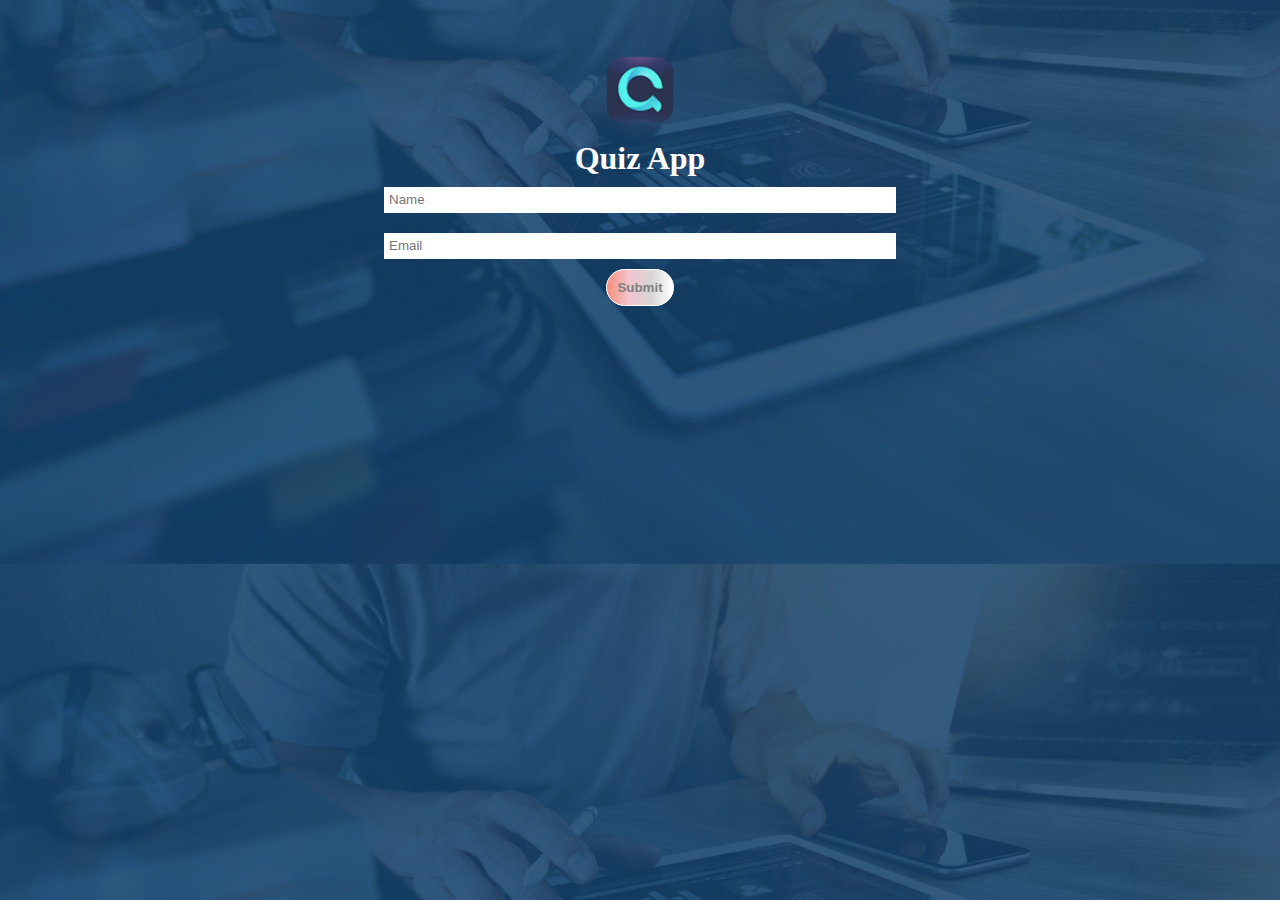
<file: index.html>
<!DOCTYPE html>
<html lang="en">
<head>
    <meta charset="UTF-8">
    <meta name="viewport" content="width=device-width, initial-scale=1.0">
    <title>Document</title>
    <link rel="stylesheet" href="style.css">
</head>
<body>
    <body class="welcomebody">
        <div class="welcome">
        <img src="bg-r.png" height="100px" srcset="">
        <h1>Quiz App</h1>
        <form id="welcomes">
        <input type="text"  class="lg" id="name" placeholder="Name"><br>
        <input type="email"  name="email" placeholder="Email"><br>
        <button type="button" class="btn" onclick="submitform()" >Submit</button>
    </form>
    </div>
    
</body>
<script src="app.js"></script>
<script src="end.js"></script>
</html>
</file>
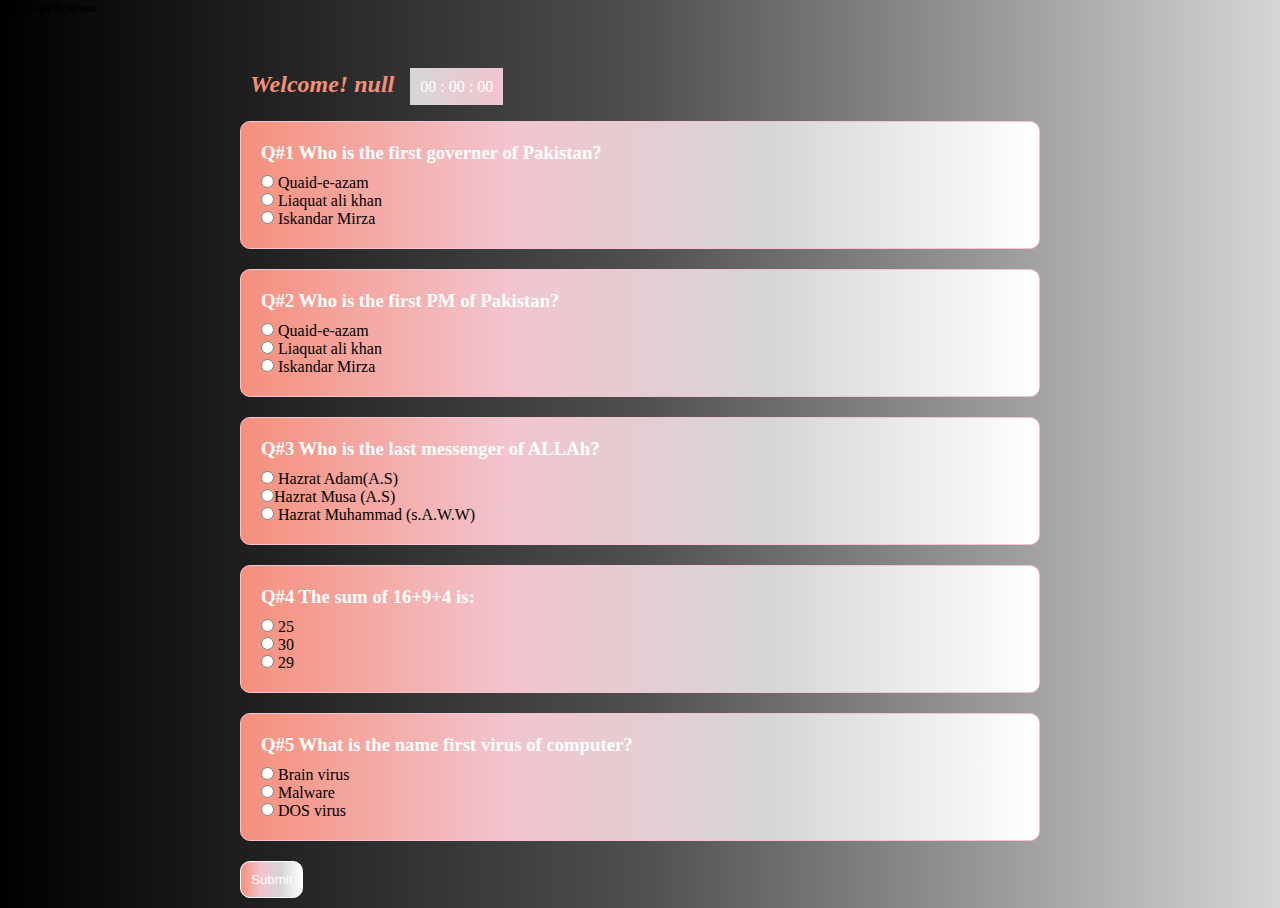
<file: quiz.html>
<!DOCTYPE html>
<html lang="en">
<head>
    <meta charset="UTF-8">
    <meta name="viewport" content="width=device-width, initial-scale=1.0">
    <title>Document</title>
    <link rel="stylesheet" href="style.css">
</head>
<body class="quiz">
    <div class="head" id="questions">
    <h5>Quiz Application</h5>
    </div>
    <div class="questions">
        <div class="quiz-head">
            <div class="quiz-h1" id="we">Welcome! <span class="na"></span> </div>
            <div class="quiz-h2">
                <p id="hr">00</p>
                <p id="m">: 00</p>
                <p id="s">: 00</p>
            </div>
    </div>
    <div id="question" class="ques">
        <div class="q">
     <h3>Q#1  Who is the first governer of Pakistan?</h3>
     <input type="radio" id="q1-a1" name="gernal" id=""> Quaid-e-azam<br>
     <input type="radio" id="q1-a2" name="gernal" id=""> Liaquat ali khan<br>
     <input type="radio" id="q1-a3" name="gernal" id=""> Iskandar Mirza
    </div>
    <div class="q">
     <h3>Q#2   Who is the first PM of Pakistan?</h3>
     <input id="q2-a1" type="radio" name="general" id=""> Quaid-e-azam<br>
     <input id="q2-a2" type="radio" name="general" id=""> Liaquat ali khan<br>
     <input id="q2-a3" type="radio" name="general" id=""> Iskandar Mirza
    </div>
    <div class="q">
        <h3>Q#3   Who is the last messenger of ALLAh?</h3>
        <input id="q3-a1" type="radio" name="islamic"> Hazrat Adam(A.S)<br>
        <input id="q3-a2" type="radio" name="islamic">Hazrat Musa (A.S)<br>
        <input id="q3-a3" type="radio" name="islamic"> Hazrat Muhammad (s.A.W.W)<br>
       </div>
       <div class="q">
        <h3>Q#4 The sum of 16+9+4 is:</h3>
        <input id="q4-a1" type="radio" name="number"> 25<br>
        <input id="q4-a2" type="radio" name="number"> 30<br>
        <input id="q4-a3" type="radio" name="number"> 29<br>
       </div>
       <div class="q">
        <h3>Q#5 What is the name first virus of computer?</h3>
        <input type="radio" id="q5-a1" name="computer"> Brain virus<br>
        <input type="radio" id="q5-a2" name="computer"> Malware<br>
        <input type="radio" id="q5-a3" name="computer"> DOS virus<br>
       </div>
       <button onclick="checked()">Submit</button>
       <!-- <div>
        <h3>Q#2   Who is the first PM of Pakistan?</h3>
        <button></button>
        <button></button>
        <button></button>
       </div>
       <div>
        <h3>Q#2   Who is the first PM of Pakistan?</h3>
        <button></button>
        <button></button>
        <button></button> -->
       <!-- </div> -->
     
    </div>
            
        

    </div>
    
</body>
<script src="app.js"></script>
<script src="end.js"></script>
</html>
</file>
<file: style.css>
*{
    margin: 0;
    padding: 0;
    box-sizing: border-box;
    
}
/*===============WElcome form============================*/
.welcomebody{
    background-image: url("background_11.wide.jpeg");
    background-size: cover;
    background-position: center;
}
.welcome{
    text-align: center;
    margin-top: 40px;
    margin-bottom: 80px;
}

.welcome img{
    display: block;
  margin-left: auto;
  margin-right: auto;
  
}
.welcome h1{
    color: white ;
    margin-left: auto;
    text-align: center;
    
}
.welcome input{
    width: 40%;
    padding: 5px;
    margin: 10px;
    border: 1px solid white;
    border-top: 0;
    border-left: 0;
    border-right: 0;
    }
    .welcome .btn{
        color: gray;
        font-weight: bold;
        border: 1px solid white;
        border-radius: 100px;
        padding: 10px;
        background-color: #fff;
        transition: 0.4s all;
    }
    .btn:hover{
    transform: translateY(-5px);
    cursor: pointer;
    }
    .welcome input:focus,.btn:focus{
        outline: none;
    }
.quiz{
    background-image: linear-gradient(to right,black,#4f4f4f,#D6D6D6);

}
.questions{
    display: grid;
    grid-template-rows: 50px auto;
    width: 800px;
    height: 350px;
    /* background-color: #4F4F51; */
    margin: 55px auto;

}
.quiz-header{

    /* border-radius: 50px; */
    padding-left: 40px;
    /* padding-top: 10px; */
   /* box-shadow: 5px 10px black; */
   
}
.quiz-h1,.quiz-h2{
    display: inline;
    
}
.quiz-h1{
    margin-top: 60px;
    padding:10px;
    color: #F58F7C;
    font-size: x-large;
    font-style: italic;
    font-weight: bold;
}
.quiz-h2{
    
     
    background-image:linear-gradient(to left,#F2c4ce,#d6d6d6) ;
    color: white;
    padding: 10px;
    height: 0;
    width: 0;
}
.quiz-h2 p{
    display: inline;
}
.q
{
    border: 1px solid #F2c4ce ;
    border-radius: 10px;
    margin-bottom: 20px;
    padding: 20px;
  background-color: #F58F7C;
    background-image:linear-gradient(to right, #F58F7C,#F2c4ce, #d6d6d6,#ffff);
}
.q h3{
    color: white;
    margin-bottom: 10px;
}
.q input[type=radio]{
    background-color: white;
    color: white;
}
button{
    color:white;
    margin-bottom: 10px;
    border: 1px solid white;
    border-radius: 10px;
    padding: 10px;
    background-image: linear-gradient(to right, #F58F7C,#F2c4ce, #d6d6d6,#ffff);
}
</file>
